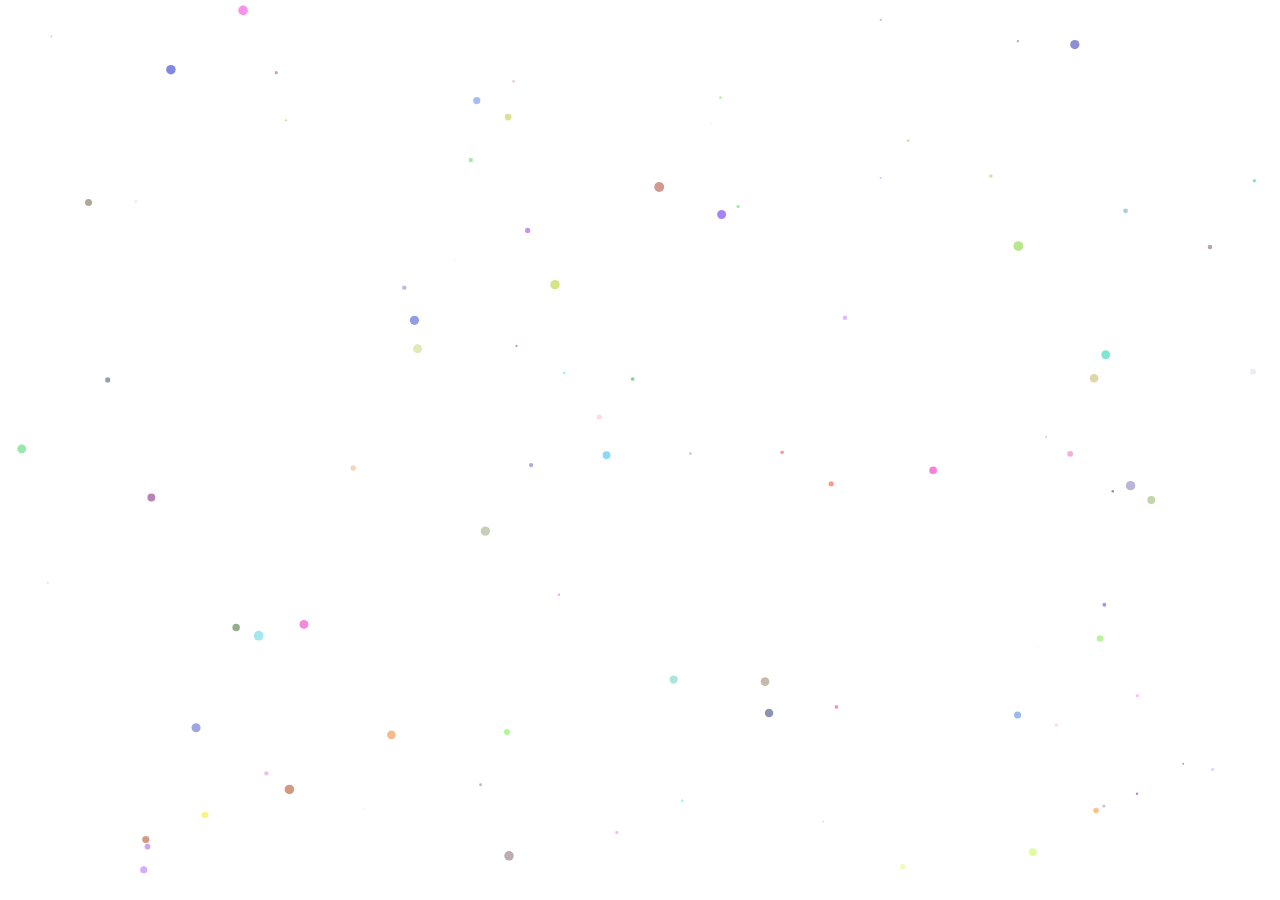
<file: Particle/index.html>
<!DOCTYPE html>
<html lang="en">
    <head>
        <meta charset="UTF-8" />
        <meta name="viewport" content="width=device-width, initial-scale=1.0" />
        <link rel="stylesheet" href="index.css" />
        <title>Particle Effect</title>
    </head>
    <body>
        <canvas id="canvas"></canvas>

        <script src="index.js"></script>
    </body>
</html>
</file>
<file: Particle/index.css>
body {
    margin: 0;
    overflow: hidden;
}
canvas {
    display: block;
}
</file>
